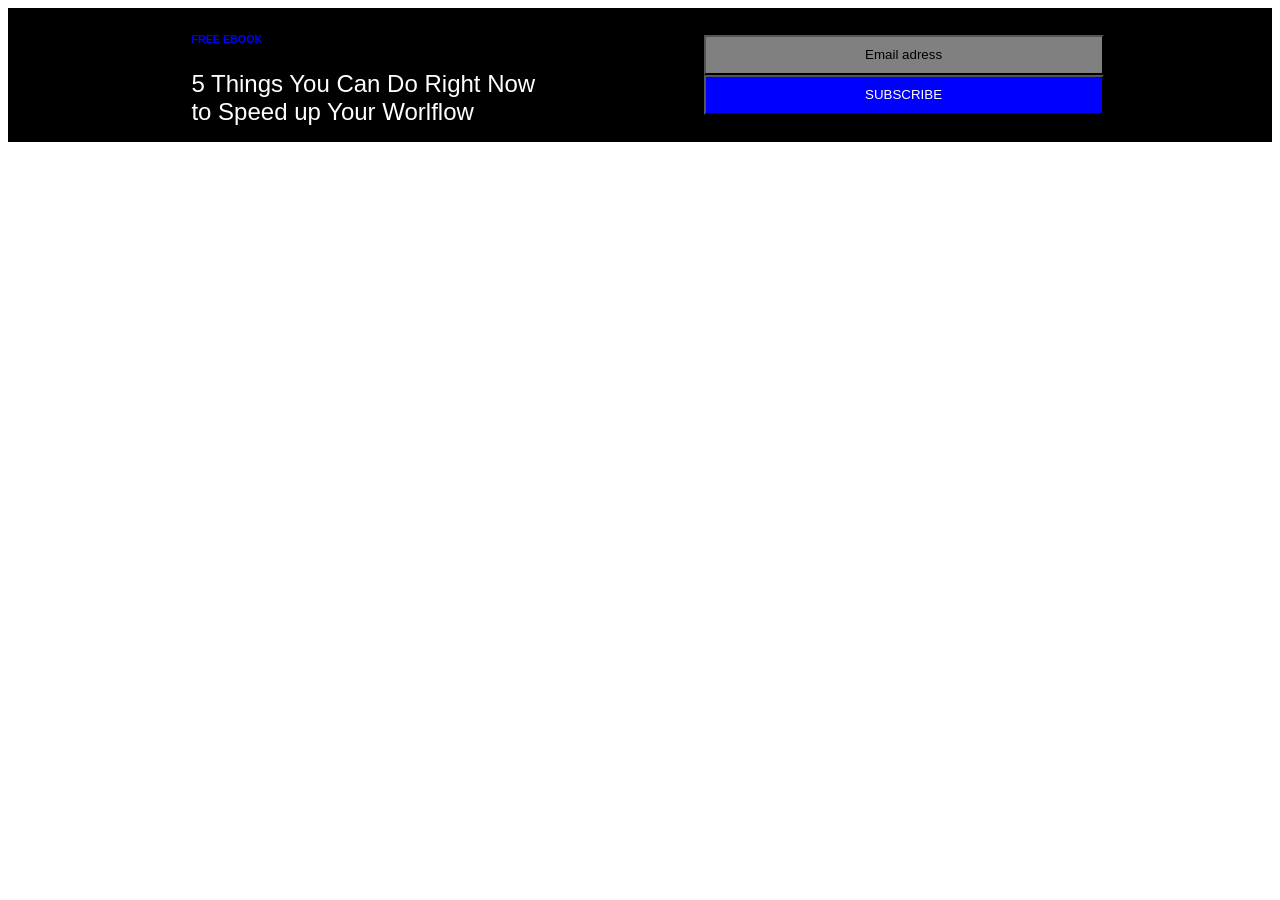
<file: index.html>
<!DOCTYPE html>
<html lang="en">
<head>
    <meta charset="UTF-8">
    <title>Title</title>
    <link rel="stylesheet" href="style.css">
</head>
<body>
<section class="primer1">

    <div class="wrap">
        <div>
        <h6 class="h6">FREE EBOOK</h6>
	<p><font size="5">5 Things You Can Do Right Now <br> to Speed up Your Worlflow</font size></p>
        </div>

	<div>
        <input class="buttons1" type="button" value="Email adress">
        <br>
        <input class="buttons2" type="button" value="SUBSCRIBE">
        </div>
    </div>
</section>
</body>
</html>
</file>
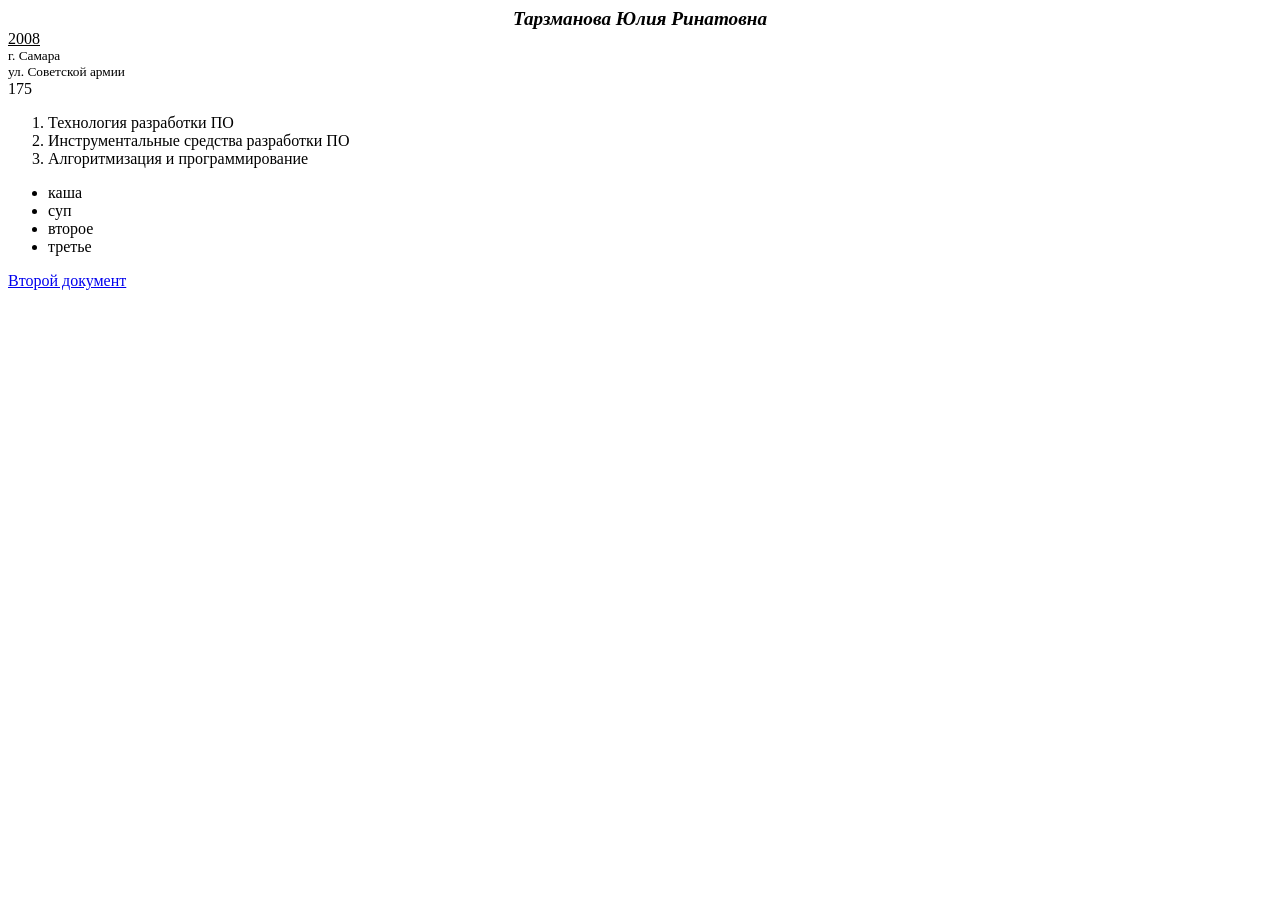
<file: 1-5.index.tarzemanova.html>
<html>
<head>
<title>
Тарземанова
</title>
</head>
<body>
<big><b><i><center>Тарзманова Юлия Ринатовна</center></b></i></big>
<u>2008</u>
<br><small>г. Самара</small>
<br><small>ул. Советской армии</small>
<br>175
<ol><li>Технология разработки ПО<li>Инструментальные средства разработки ПО<li>Алгоритмизация и программирование</ol>
<ul><li>каша<li>суп<li>второе<li>третье</ul>
<a href='index.second_file.html'>Второй документ</a>
</body>
</html>
</file>
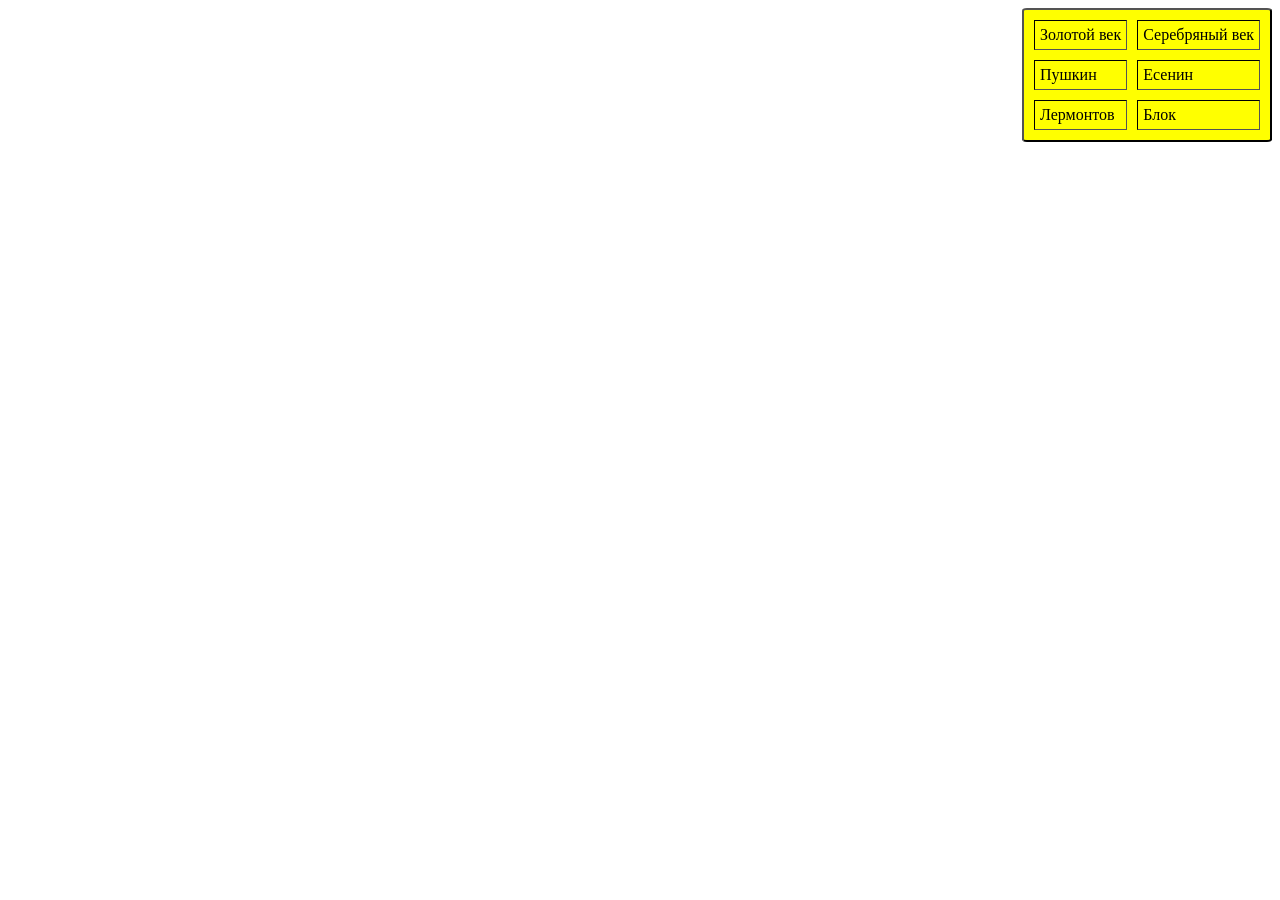
<file: Table 1.html>
<!DOCTYPE html>
<html lang="en">
<head>
    <meta charset="UTF-8">
    <title>Title</title>
    <link rel="stylesheet" href="style-1.css">
</head>
<body>
<table border = 2 cellspacing=10 cellpadding=5 align = right>
    <tr>
<td>Золотой век</td>
<td>Серебряный век</td>
    </tr>
    <tr>
<td>Пушкин</td>
<td>Есенин</td>
    </tr>
    <tr>
<td>Лермонтов</td>
<td>Блок</td>
    </tr>
    </table>
</body>
</html>
</file>
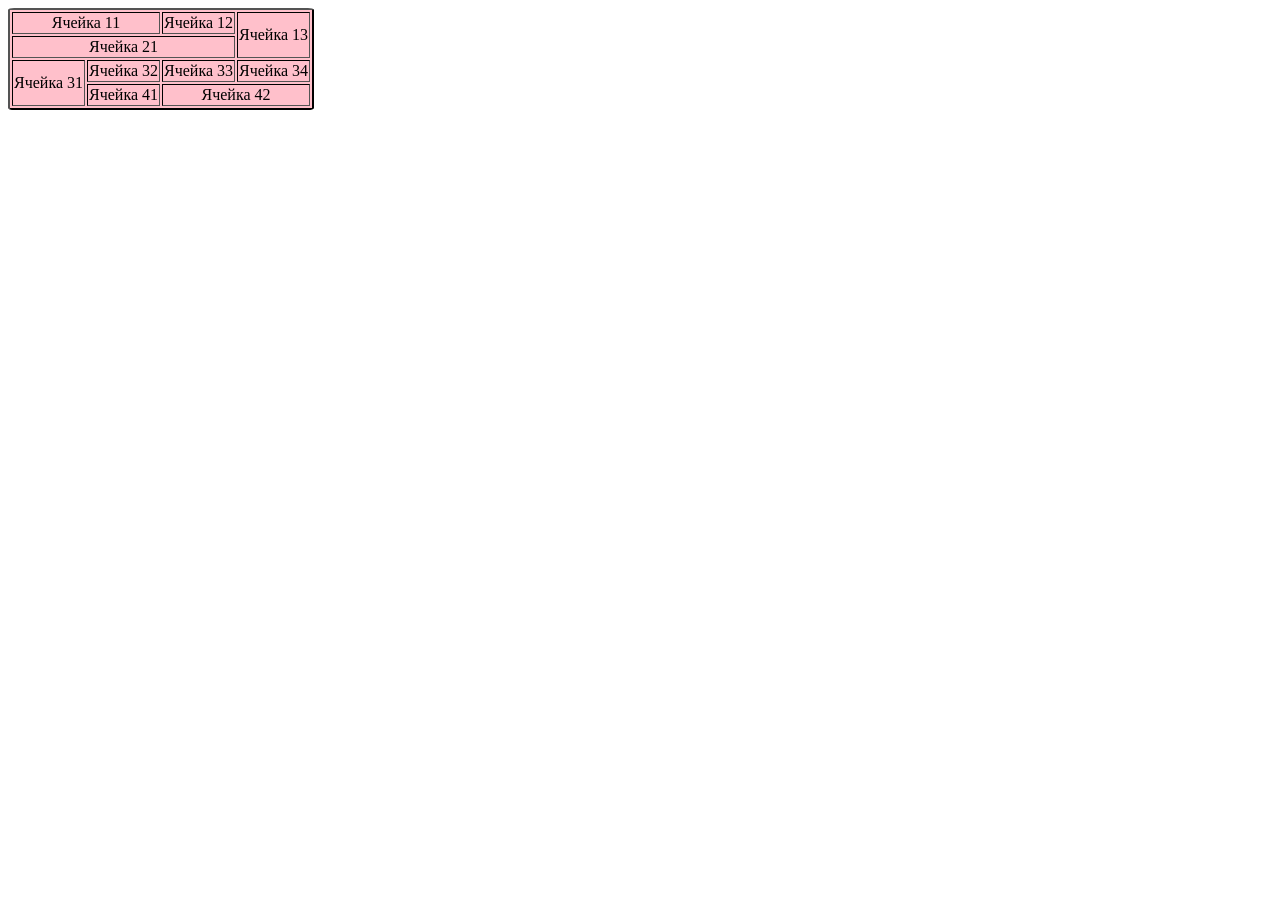
<file: Table 2.html>
<!DOCTYPE html>
<html lang="en">
<head>
    <meta charset="UTF-8">
    <title>Title</title>
    <link rel="stylesheet" href="style-2.css">
</head>
<body>
<table border="2">
   <tr>
       <td colspan="2">Ячейка 11</td>
       <td>Ячейка 12</td>
       <td rowspan = "2">Ячейка 13</td>
   </tr>

    <tr>
       <td colspan = "3">Ячейка 21</td>
   </tr>

    <tr>
       <td rowspan = "2">Ячейка 31</td>
       <td>Ячейка 32</td>
       <td>Ячейка 33</td>
       <td>Ячейка 34</td>
   </tr>

    <tr>
       <td>Ячейка 41</td>
       <td colspan="2">Ячейка 42</td>
   </tr>

    </table>
</body>
</html>
</file>
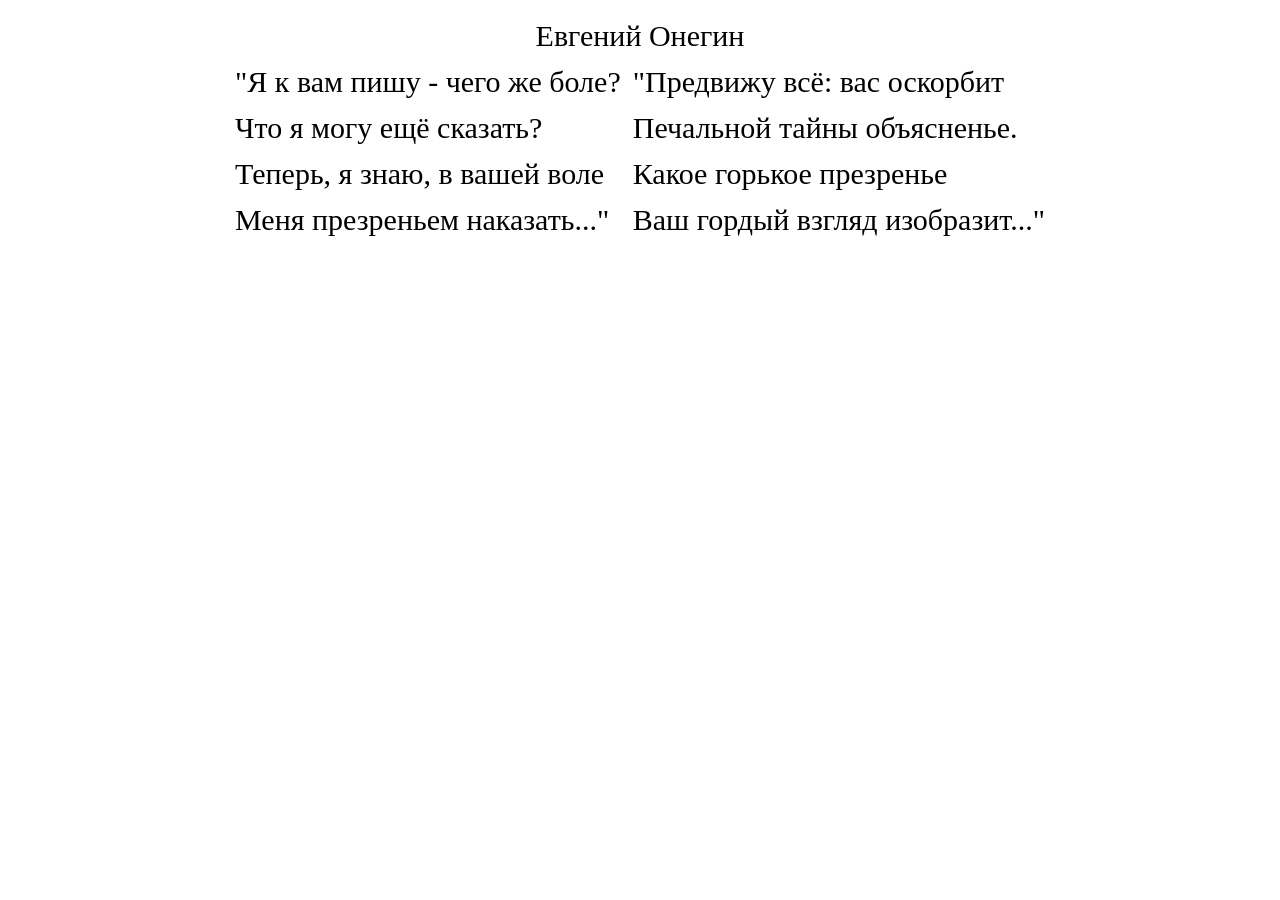
<file: Table 3.html>
<!DOCTYPE html>
<html lang="en">
<head>
    <meta charset="UTF-8">
    <title>Table 3</title>
</head>
<body>
<table style="font-size: 30px", border="0", cellspacing="10", align = center>

    <tr>
        <td colspan="2" align = center>Евгений Онегин</td>
    </tr>
    <tr>
        <td>"Я к вам пишу - чего же боле?</td>
        <td>"Предвижу всё: вас оскорбит</td>
    </tr>
    <tr>
        <td>Что я могу ещё сказать?</td>
        <td>Печальной тайны объясненье.</td>
    </tr>
    <tr>
        <td>Теперь, я знаю, в вашей воле</td>
        <td>Какое горькое презренье</td>
    </tr>
    <tr>
        <td>Меня презреньем наказать..."</td>
        <td>Ваш гордый взгляд изобразит..."</td>
    </tr>

</table>
</body>
</html>
</file>
<file: style.css>
.primer1 {
background-color: black;
color: white;
font-family: Arial;
}

.wrap {
display:flex;
align-items: center;
color:white;
padding-left:15px;
justify-content: space-evenly;
}

.buttons1 {
width: 400px;
height: 40px;
background-color: grey;
color: black;
}

.buttons2 {
width: 400px;
height: 40px;
background-color: blue;
color: white;
}

.h6{
color:blue;
}
</file>
<file: style-1.css>
table {
border-radius:2%;
border-color:black;
background-color:yellow;
}
</file>
<file: style-2.css>
table {
border-radius:2%;
border-color:black;
background-color: pink;
text-align:center;
}
</file>
